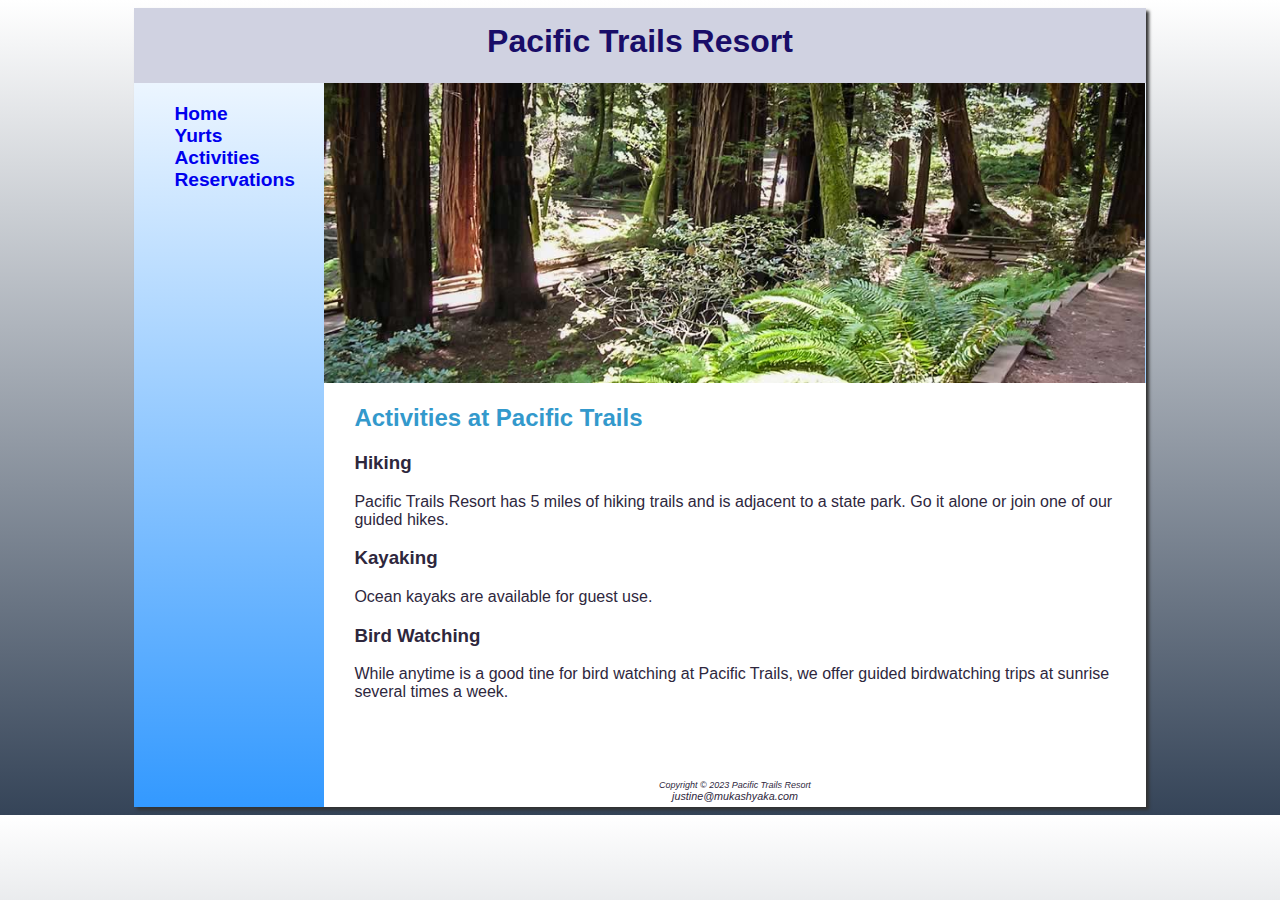
<file: activities.html>
<!DOCTYPE html>

<html lang="en">

<head>

<meta charset="utf-8">

<title>Pacific Trails Resort</title>

<link href="pacific.css" rel="stylesheet">

</head>

<body>

<div id="wrapper">

<header>

<h1>Pacific Trails Resort</h1>

</header>

<nav>
  <ul>
    <li><a href="index.html">Home</a></li>
    <li><a href="yurts.html">Yurts</a></li>
    <li><a href="activities.html">Activities</a></li>
    <li><a href="reservations.html">Reservations</a></li>

</ul>
</nav>

<div id="trailhero"></div>

<main>

<h2>

Activities at Pacific Trails

</h2>


<h3>Hiking</h3>

<p>Pacific Trails Resort has 5 miles of hiking trails and is adjacent to a state park. Go it alone or join one of

our guided hikes.</p>

<h3>Kayaking</h3>

<p>Ocean kayaks are available for guest use.</p>

<h3>Bird Watching</h3>

<p>While anytime is a good tine for bird watching at Pacific Trails, we offer guided birdwatching trips at sunrise

several times a week.</p><br><br>


<div id="fade">

</div>

</main>

<div id="contact">

    <footer>
        <small><i>Copyright © 2023 Pacific Trails Resort</i></small><br>
        
        <a>justine@mukashyaka.com</a>
        </footer>
        
        </body>
        
        </html>
</file>
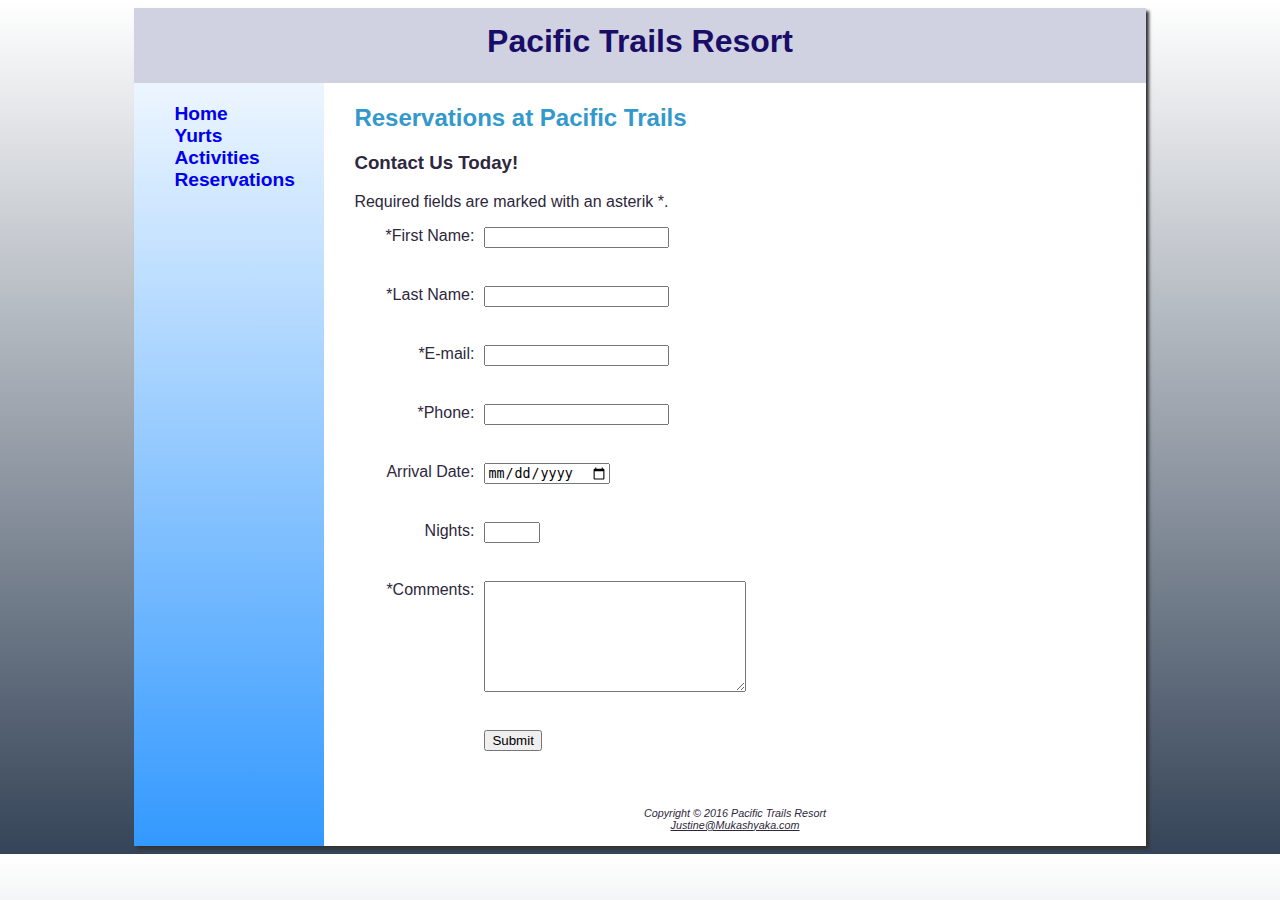
<file: reservations.html>
<!DOCTYPE html>
<html lang="en">
<head>
<meta charset="utf-8">
<title>Pacific Trails Resort</title>
<link href="pacific.css" rel="stylesheet">
</head>
<body>
<div id="wrapper">
<header>
<h1>Pacific Trails Resort</h1>
</header>
<nav>
<ul>
<li><a href="index.html">Home</a></li>
<li><a href="yurts.html">Yurts</a></li>
<li><a href="activities.html">Activities</a></li>
<li><a href="reservations.html">Reservations</a></li>
</ul>
</nav>
<main>
<h2>
Reservations at Pacific Trails
</h2>
<h3>Contact Us Today!</h3>
<form method="post" action="spacific.php">
<p>Required fields are marked with an asterik &#42;.</p>
<label for="Name">*First Name:</label>
<input type="text" name="myName" id="Name" required="required"><br>
<label for="myName">*Last Name:</label>
<input type="text" name="myName" id="myName" required="required"><br>
<label for="myE-mail">*E-mail:</label>
<input type="email" name="myE-mail" id="myE-mail" required="required"><br>
<label for="myPhone">*Phone:</label>
<input type="number" name="myPhone" id="myPhone" required="required"><br>
<label for="myDate">Arrival Date:</label>
<input type="date" name="myDate" id="myDate"><br>
<label for="Nights">Nights:</label>
<input type="number" name="Nights" id="Nights" max="14" min="1"><br>
<label for="myComment">*Comments:</label>
<textarea name="myComment" id="myComment" cols="30" rows="7" required="required"></textarea><br>
<input type="submit" value="Submit">
</form>
</main>
<div id="contact">
<footer>
<p>Copyright &copy; 2016 Pacific Trails Resort<br>
<u>Justine@Mukashyaka.com</u></p>
</footer>
</div>
</div>
</body>
</html>
</file>
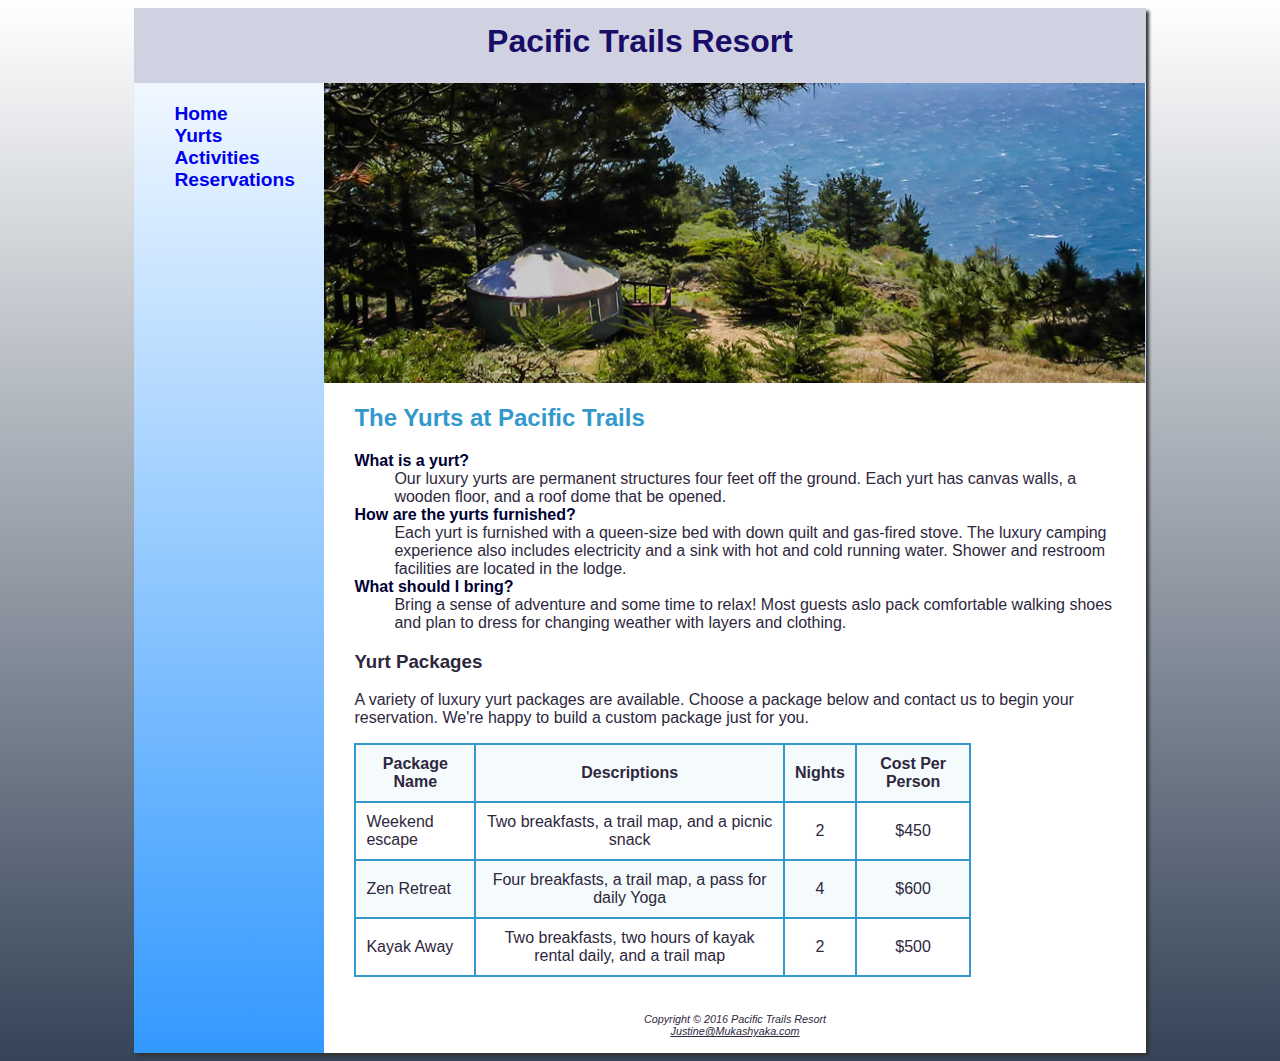
<file: yurts.html>
<!DOCTYPE html>
<html lang="en">
<head>
<meta charset="utf-8">
<title>Pacific Trails Resort :: Yurts</title>
<link href="./pacific.css" rel="stylesheet">
<meta name="viewport" content="width=device-width, initial-scale=1.0">
</head>
<body>
<div id="wrapper">
<header>
<h1>Pacific Trails Resort</h1>
</header>
<nav>
<ul>
<li><a href="index.html">Home</a></li>
<li><a href="yurts.html">Yurts</a></li>
<li><a href="activities.html">Activities</a></li>
<li><a href="reservations.html">Reservations</a></li>
</ul>
</nav>
<div id="yurthero"></div>
<main>
<h2>
The Yurts at Pacific Trails
</h2>
<dl>
<dt><strong>What is a yurt?</strong></dt>
<dd>Our luxury yurts are permanent structures four feet off the ground. Each yurt has canvas walls, a wooden
floor, and a roof dome that be opened.</dd>
<dt><strong>How are the yurts furnished?</strong></dt>
<dd>Each yurt is furnished with a queen-size bed with down quilt and gas-fired stove. The luxury camping
experience also includes electricity and a sink with hot and cold running water. Shower and restroom
facilities are located in the lodge.</dd>
<dt><strong>What should I bring?</strong></dt>
<dd>Bring a sense of adventure and some time to relax! Most guests aslo pack comfortable walking shoes and
plan to dress for changing weather with layers and clothing.</dd>
</dl>
<h3>Yurt Packages</h3>
<p>A variety of luxury yurt packages are available. Choose a package below and contact us to begin
your reservation. We're happy to build a custom
package just for you.
</p>
<table>
<tr>
<th>Package Name</th>
<th>Descriptions</th>
<th>Nights</th>
<th>Cost Per Person</th>
</tr>
<tr>
<td class="text">Weekend escape</td>
<td>Two breakfasts, a trail map, and a picnic snack</td>
<td>2</td>
<td>$450</td>
</tr>
<tr>
<td class="text">Zen Retreat</td>
<td>Four breakfasts, a trail map, a pass for daily Yoga </td>
<td>4</td>
<td>$600</td>
</tr>
<tr>
<td class="text">Kayak Away</td>
<td> Two breakfasts, two hours of kayak rental daily, and a trail map </td>
<td>2</td>
<td>$500</td>
</tr>
</table>
</main>
<div id="contact">
<footer>
<p>Copyright &copy; 2016 Pacific Trails Resort<br>
<u>Justine@Mukashyaka.com</u></p>
</footer>
</div>
</div>
</body>
</html>
</file>
<file: pacific.css>
body {
background-color: #12386b;
background-image:linear-gradient(to bottom, #FFFFFF, #354458);
color: #2e273d;
font-family: Arial, Verdana,Sans-Serif;
}
header {
background-color: hsl(233, 22%, 85%);
background-repeat: no-repeat;
background-position: right;
text-align: center;
height: 60px;
padding-top: 15px;
color: #190d68;
}
nav {
font-weight: bold;
float: left;
width: 180px;
padding: 20px;
}
nav a {
margin: 20px;
text-decoration: none;
}
nav ul {
list-style-type: none;
margin: 0;
padding-left: 0;
font-size: 1.2em;
}
h1 {
margin-bottom: 0px;
margin-top: 0px;
font-family: Arial, Verdana, Sans-Serif;
text-align: left;
text-align: center;
}
h2 {
color: #3399CC;
/* text-shadow: 1px 1px 1px #CCCCCC; */
}
h3 {
font-family: Arial,Sans-Serif, Times;
}
dt {
color: #000033;
}
.resort {
font-weight: bold;
}
main ul {
list-style-image: url(images/marker.gif);
}
footer {
font-size: 75%;
padding: 5px;
margin-left: 190px;
background-color: #FFFFFF;
font-style: italic;
text-align: center;
font-family: Arial, Sans-Serif, Times;
clear: right;
}
#contact {
font-size: 90%;
}
#wrapper {
margin-left: auto;
margin-right: auto;
width: 80%;
background: linear-gradient(to bottom, #ffffff 0%, #3399ff 100%);
min-width: 960px;
max-width: 2048px;
box-shadow: 3px 3px 3px #333333;
}
#homehero {
height: 300px;
background-image: url(coast.jpg);
background-repeat: no-repeat;
background-size: 100% 100%;
margin-left: 190px;
}
#yurthero {
height: 300px;
background-image: url(yurt.jpg);
background-repeat: no-repeat;
background-size: 100% 100%;
margin-left: 190px;
}
#trailhero {
height: 300px;
background-image: url(trail.jpg);
background-repeat: no-repeat;
background-size: 100% 100%;
margin-left: 190px;
}
#reshero {
height: 300px;
background-image: url(coast.jpg);
background-repeat: no-repeat;
background-size: 10
margin-left: 190px;
}

main {
padding-top: 1px;
padding-right: 20px;
padding-bottom: 20px;
padding-left: 30px;
margin-left: 190px;
display: block;
background-color: white;
}
dt {
padding: 0px;
}
table {
border: solid 1px #3399CC;
width: 80%;
border-spacing: 0;
}
td,
th {
padding: 10px;
border: solid 1px #3399CC;
}
td {
text-align: center;
}
.text {
text-align: left;
}
tr:nth-of-type(odd) {
background-color: #F5FAFC;
}
label {
float: left;
display: block;
width: 120px;
text-align: right;
padding-right: 10px;
}
input,
textarea {
display: block;
margin-bottom: 20px;
}
input[type="submit"] {
margin-left: 130px;
}
/*Support of HTML5*/
header,
main,
nav footer,
figure,
figcaption,
aside,
section,
article {
display: block;
}
#mobile {
display: none;
}
#desktop {
display: inline;
}
/*Media query for mobile phones*/
@media only screen and (max-width:37.5em) {
video,
embed {
float: right;
padding: 20px;
}
nav {
padding: 0px;
}
nav a {
display: block;
}
nav li {
display: block;
margin: 0;
}
header {
padding-top: 1em;
}
main {
padding-top: 0.1em;
padding-bottom: 0.1em;
padding-left: 1em;
padding-right: 1em;
font-size: 90%;
}
h1 {
font-size: 1.5em;
}
#homehero {
display: none;
height: auto;
}
#yurthero {
display: none;
height: auto;
}
#trailhero {
display: none;
height: auto;
}
#mobile {
display: inline;
}
#desktop {
display: none;
}
table {
border: solid 1px #3399CC;
width: 80%;
border-spacing: 1;
}
td,
th {
padding: 5px;
border: solid 1px #3399CC;
}
td {
text-align: center;
}
.text {
text-align: left;
}
tr:nth-of-type(odd) {
background-color: #F5FAFC;
}
label {
float: none;
text-align: left;
}
input[type="submit"] {
margin-left: 0;
}
#fade {
width: 100%;
}
}
/*Media query for tablet devices*/
@media only screen and (max-width:64em) {
body {
margin: 0;
background-color: #FFFFFF;
}
main {
margin-left: 0;
}
#wrapper {
min-width: 0;
width: auto;
box-shadow: none;
}
nav {
float: none;
width: auto;
text-align: center;
padding: 0.5em;
}
ul {
list-style-type: none;
margin: 0;
padding: 10;
overflow: hidden;
}
li {
float: left;
}
li a {
display: block;
color: white;
text-align: center;
margin: 1px 50px 1px 50px;
text-decoration: none;
}
#homehero {
margin: 0;
height: 200px;
}
#yurthero {
margin: 0;
height: 200px;
}
#trailhero {
margin: 0;
height: 200px;
}
#pathhero {
margin: 0;
height: 200px;
}
footer {
margin: 0;
}
}
</file>
